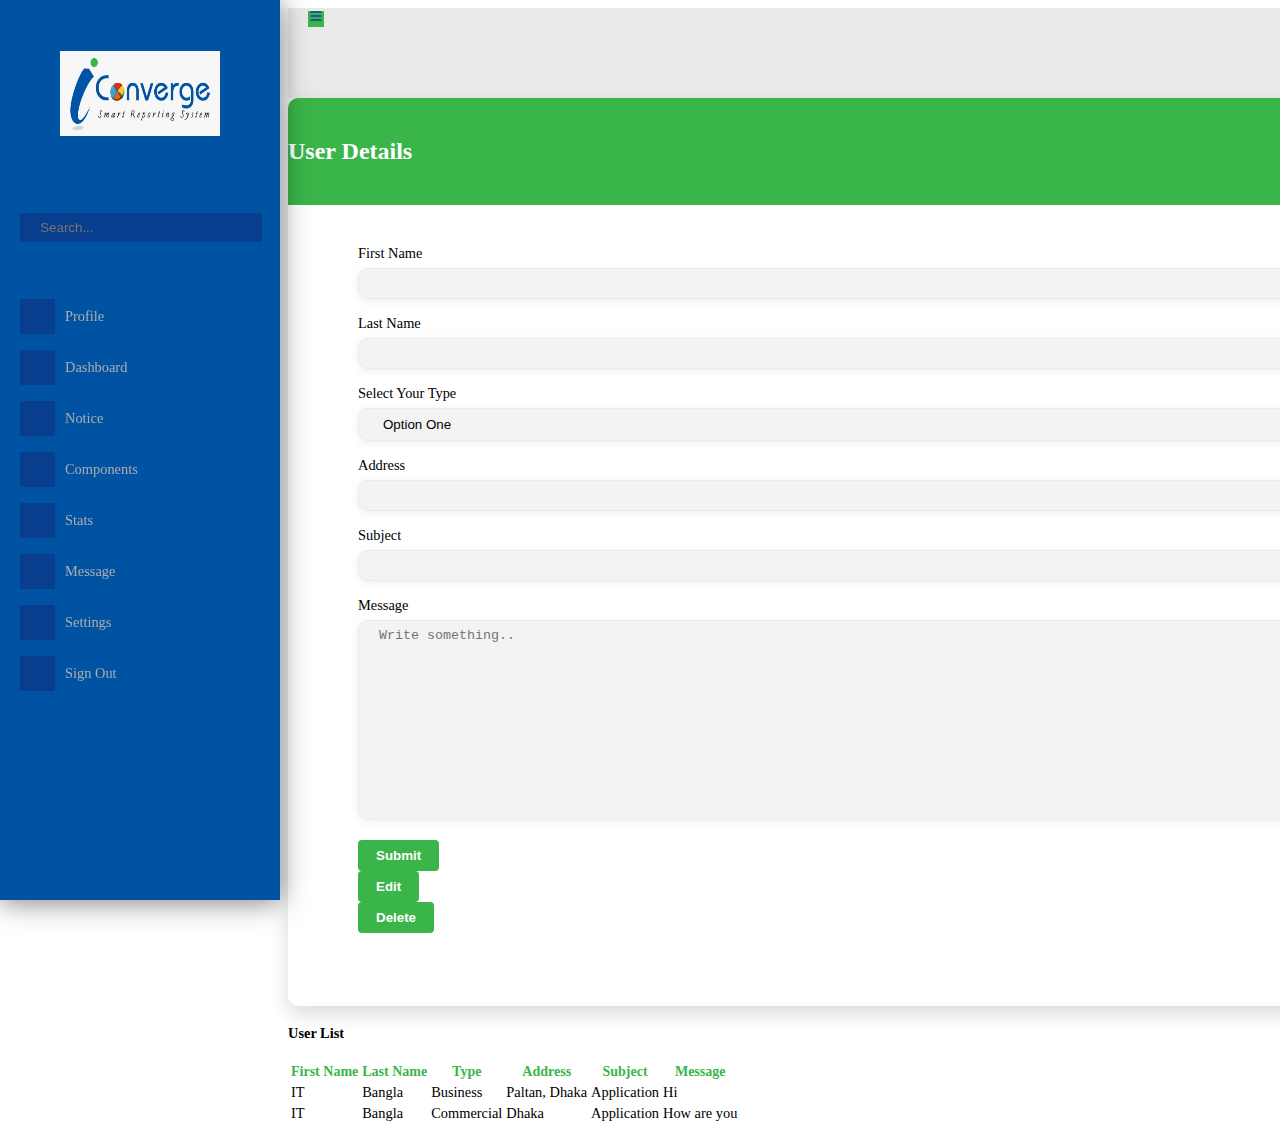
<file: index.html>
<!DOCTYPE html>
<html lang="en">

<head>
    <meta charset="utf-8">
    <meta http-equiv="X-UA-Compatible" content="IE=edge">
    <meta name="viewport" content="width=device-width, initial-scale=1">
    <meta name="description"
        content="Responsive sidebar template with sliding effect and dropdown menu based on bootstrap 3">
    <title>iConverge</title>

    <!-- using online links -->
    <link rel="stylesheet" href="https://stackpath.bootstrapcdn.com/bootstrap/4.2.1/css/bootstrap.min.css"
        integrity="sha384-GJzZqFGwb1QTTN6wy59ffF1BuGJpLSa9DkKMp0DgiMDm4iYMj70gZWKYbI706tWS" crossorigin="anonymous">
    <link rel="stylesheet" href="https://use.fontawesome.com/releases/v5.8.2/css/all.css"
        integrity="sha384-oS3vJWv+0UjzBfQzYUhtDYW+Pj2yciDJxpsK1OYPAYjqT085Qq/1cq5FLXAZQ7Ay" crossorigin="anonymous">
    <link rel="stylesheet" href="//malihu.github.io/custom-scrollbar/jquery.mCustomScrollbar.min.css">
    <!-- CSS only -->
    <link href="https://cdn.jsdelivr.net/npm/bootstrap@5.1.0/dist/css/bootstrap.min.css" rel="stylesheet"
        integrity="sha384-KyZXEAg3QhqLMpG8r+8fhAXLRk2vvoC2f3B09zVXn8CA5QIVfZOJ3BCsw2P0p/We" crossorigin="anonymous">
    <!-- CSS only -->
    <link href="https://cdn.jsdelivr.net/npm/bootstrap@5.1.0/dist/css/bootstrap.min.css" rel="stylesheet"
        integrity="sha384-KyZXEAg3QhqLMpG8r+8fhAXLRk2vvoC2f3B09zVXn8CA5QIVfZOJ3BCsw2P0p/We" crossorigin="anonymous">

    <!-- using local links -->
    <!-- <link rel="stylesheet" href="../node_modules/bootstrap/dist/css/bootstrap.min.css">
    <link rel="stylesheet" href="../node_modules/@fortawesome/fontawesome-free/css/all.min.css">
    <link rel="stylesheet" href="../node_modules/malihu-custom-scrollbar-plugin/jquery.mCustomScrollbar.css"> -->

    <link rel="stylesheet" href="css/main.css">
    <link rel="stylesheet" href="css/sidebar-themes.css">
    <link rel="stylesheet" href="./css/form-style.css">

    <!-- datatable link  -->
    <link href="https://cdn.datatables.net/1.10.25/css/jquery.dataTables.min.css" rel="stylesheet" />

</head>

<body>
    <div class="page-wrapper default-theme  bg1 toggled">
        <nav id="sidebar" class="sidebar-wrapper"
            style="box-shadow: 0px 2px 22px 0 rgb(0 0 0 / 20%), 0px 2px 30px 0 rgb(0 0 0 / 35%);">
            <div class="sidebar-content">
                <!-- sidebar-brand  -->
                <div class="sidebar-item sidebar-brand">
                    <a href="index.html" class="text-center">
                        <img src="./img/logo.jpg" alt="" height="85px" width="160px">
                    </a>
                </div>
                <!-- sidebar-header  -->
                <!-- <div class="sidebar-item sidebar-header d-flex flex-nowrap">
                    <div class="user-pic">
                        <img class="img-responsive img-rounded" src="img/user.jpg" alt="User picture">
                    </div>
                    <div class="user-info">
                        <span class="user-name">Jhon
                            <strong>Smith</strong>
                        </span>
                        <span class="user-role">Administrator</span>
                        <span class="user-status">
                            <i class="fa fa-circle"></i>
                            <span>Online</span>
                        </span>
                    </div>
                </div> -->
                <!-- sidebar-search  -->
                <div class="sidebar-item sidebar-search">
                    <div>
                        <div class="input-group">
                            <input type="text" class="form-control search-menu" placeholder="Search...">
                            <div class="input-group-append">
                                <span class="input-group-text" style="margin-top: 6px; margin-left: 3px;">
                                    <i class="fa fa-search" aria-hidden="true"></i>
                                </span>
                            </div>
                        </div>
                    </div>
                </div>
                <!-- sidebar-menu  -->
                <div class=" sidebar-item sidebar-menu">
                    <ul>
                        <!-- <li class="header-menu">
                            <span>General</span>
                        </li> -->
                        <li>
                            <a href="#">
                                <i class="far fa-user-circle"></i>
                                <span class="menu-text">Profile</span>
                            </a>
                        </li>
                        <li class="sidebar-dropdown">
                            <a href="#">
                                <i class="fa fa-tachometer-alt"></i>
                                <span class="menu-text">Dashboard</span>
                                <!-- <span class="badge badge-pill badge-warning">New</span> -->
                            </a>
                            <div class="sidebar-submenu">
                                <ul>
                                    <li>
                                        <a href="#">Dashboard 1
                                            <!-- <span class="badge badge-pill badge-success">Pro</span> -->
                                        </a>
                                    </li>
                                    <li>
                                        <a href="#">Dashboard 2</a>
                                    </li>
                                    <li>
                                        <a href="#">Dashboard 3</a>
                                    </li>
                                </ul>
                            </div>
                        </li>
                        <li class="sidebar-dropdown">
                            <a href="#">
                                <i class="fas fa-bell"></i>
                                <span class="menu-text">Notice</span>
                                <!-- <span class="badge badge-pill badge-danger">3</span> -->
                            </a>
                            <div class="sidebar-submenu">
                                <ul>
                                    <li>
                                        <a href="#">Notice One</a>
                                    </li>
                                    <li>
                                        <a href="#">Notice Two</a>
                                    </li>
                                    <li>
                                        <a href="#">Notice Three</a>
                                    </li>
                                </ul>
                            </div>
                        </li>
                        <li class="sidebar-dropdown">
                            <a href="#">
                                <i class="far fa-gem"></i>
                                <span class="menu-text">Components</span>
                            </a>
                            <div class="sidebar-submenu">
                                <ul>
                                    <li>
                                        <a href="#">General</a>
                                    </li>
                                    <li>
                                        <a href="#">Panels</a>
                                    </li>
                                    <li>
                                        <a href="#">Tables</a>
                                    </li>
                                    <li>
                                        <a href="#">Icons</a>
                                    </li>
                                    <li>
                                        <a href="#">Forms</a>
                                    </li>
                                </ul>
                            </div>
                        </li>
                        <li class="sidebar-dropdown">
                            <a href="#">
                                <i class="far fa-grin-stars"></i>
                                <span class="menu-text">Stats</span>
                            </a>
                            <div class="sidebar-submenu">
                                <ul>
                                    <li>
                                        <a href="#">Stats One</a>
                                    </li>
                                    <li>
                                        <a href="#">Stats Two</a>
                                    </li>
                                    <li>
                                        <a href="#">Stats Three</a>
                                    </li>
                                    <li>
                                        <a href="#">Stats Four</a>
                                    </li>
                                </ul>
                            </div>
                        </li>
                        <li class="sidebar-dropdown">
                            <a href="#">
                                <i class="far fa-envelope-open"></i>
                                <span class="menu-text">Message</span>
                            </a>
                            <div class="sidebar-submenu">
                                <ul>
                                    <li>
                                        <a href="#">Inbox</a>
                                    </li>
                                    <li>
                                        <a href="#">Sent</a>
                                    </li>
                                </ul>
                            </div>
                        </li>
                        <li>
                            <a href="#">
                                <i class="fas fa-cog"></i>
                                <span class="menu-text">Settings</span>
                            </a>
                        </li>
                        <li>
                            <a href="login.html">
                                <i class="fas fa-sign-out-alt"></i>
                                <span class="menu-text">Sign Out</span>
                            </a>
                        </li>
                        <!-- <li class="header-menu">
                            <span>Extra</span>
                        </li>
                        <li>
                            <a href="#">
                                <i class="fa fa-book"></i>
                                <span class="menu-text">Documentation</span>
                                <span class="badge badge-pill badge-primary">Beta</span>
                            </a>
                        </li>
                        <li>
                            <a href="#">
                                <i class="fa fa-calendar"></i>
                                <span class="menu-text">Calendar</span>
                            </a>
                        </li>
                        <li>
                            <a href="#">
                                <i class="fa fa-folder"></i>
                                <span class="menu-text">Examples</span>
                            </a>
                        </li> -->
                    </ul>
                </div>
                <!-- sidebar-menu  -->
            </div>
            <!-- sidebar-footer  -->

        </nav>
        <!-- page-content  -->
        <main class="page-content">
            <div id="overlay" class="overlay"></div>
            <div class="container-fluid" style="padding: 0px;">
                <div class="title-bar"
                    style="height: 90px; background-color: #eaeaea; box-shadow: 0 0 0.875rem 0 rgb(33 37 41 / 10%) !important;">
                    <a id="toggle-sidebar" class="btn btn-secondary rounded-0" href="#"
                        style="margin: 20px; background: #3ab54a;">
                        <span><svg xmlns="http://www.w3.org/2000/svg" width="16" height="16" fill="currentColor"
                                class="bi bi-list" viewBox="0 0 16 16">
                                <path fill-rule="evenodd"
                                    d="M2.5 12a.5.5 0 0 1 .5-.5h10a.5.5 0 0 1 0 1H3a.5.5 0 0 1-.5-.5zm0-4a.5.5 0 0 1 .5-.5h10a.5.5 0 0 1 0 1H3a.5.5 0 0 1-.5-.5zm0-4a.5.5 0 0 1 .5-.5h10a.5.5 0 0 1 0 1H3a.5.5 0 0 1-.5-.5z" />
                            </svg></span>
                    </a>
                </div>
                <div class="container pt-5 pb-5">
                    <div class="card-container-holder">
                        <div class="row">
                            <div class="col-lg-1 col-md-1 col-sm-0"></div>
                            <div class="col-lg-10 col-md-10 col-sm-12">
                                <div class="card-5">
                                    <div class="card-heading">
                                        <h2 class="text-center">User Details</h2>
                                    </div>
                                    <div class="card-body">
                                        <form action="/action_page.php">
                                            <div class="row">
                                                <div class="col-lg-3 col-md-3 col-sm-12">
                                                    <label for="" style="margin-top: 15px;">First Name</label>
                                                </div>
                                                <div class="col-lg-9 col-md-9 col-sm-12">
                                                    <input type="text" id="fname" name="firstname">
                                                </div>
                                            </div>

                                            <div class="row">
                                                <div class="col-lg-3 col-md-3 col-sm-12">
                                                    <label for="" style="margin-top: 15px;">Last Name</label>
                                                </div>
                                                <div class="col-lg-9 col-md-9 col-sm-12">
                                                    <input type="text" id="lname" name="lastname">
                                                </div>
                                            </div>

                                            
                                            <div class="row">
                                                <div class="col-lg-3 col-md-3 col-sm-12">
                                                    <label for="" style="margin-top: 15px;">Select Your Type</label>
                                                </div>
                                                <div class="col-lg-9 col-md-9 col-sm-12">
                                                    <select id="country" name="country">
                                                        <option value="" selected>Option One</option>
                                                        <option value="">Option Two</option>
                                                        <option value="">Option Three</option>
                                                    </select>
                                                </div>
                                            </div>

                                            
                                            <div class="row">
                                                <div class="col-lg-3 col-md-3 col-sm-12">
                                                    <label for="" style="margin-top: 15px;">Address</label>
                                                </div>
                                                <div class="col-lg-9 col-md-9 col-sm-12">
                                                    <input type="text" id="address" name="address">
                                                </div>
                                            </div>
                                            

                                            <div class="row">
                                                <div class="col-lg-3 col-md-3 col-sm-12">
                                                    <label for="" style="margin-top: 15px;">Subject</label>
                                                </div>
                                                <div class="col-lg-9 col-md-9 col-sm-12">
                                                    <input type="text" id="subject" name="subject">
                                                </div>
                                            </div>
                                            

                                            <div class="row">
                                                <div class="col-lg-3 col-md-3 col-sm-12">
                                                    <label for="subject" style="margin-top: 15px;">Message</label>
                                                </div>
                                                <div class="col-lg-9 col-md-9 col-sm-12">
                                                    <textarea id="subject" name="subject" placeholder="Write something.."
                                                style="height:200px"></textarea>
                                                </div>
                                            </div>
                                            

                                            <div class="row">
                                                <div class="col-lg-4 col-md-4 col-sm-12">
                                                    <input type="submit" value="Submit" class="btn btn-submit">
                                                </div>
                                                <div class="col-lg-4 col-md-4 col-sm-12">
                                                    <input type="submit" value="Edit" class="btn btn-submit">
                                                </div>
                                                <div class="col-lg-4 col-md-4 col-sm-12">
                                                    <input type="submit" value="Delete" class="btn btn-submit">
                                                </div>
                                            </div>
                                        </form>
                                    </div>
                                </div>
                            </div>
                            <div class="col-lg-1 col-md-1 col-sm-0"></div>
                        </div>

                        <div class="row mt-5 pt-3">
                            <div class="col-lg-1 col-md-1 col-sm-0"></div>
                            <div class="col-lg-10 col-md-10 col-sm-12">
                                <div class="card">
                                    <div class="card-header">
                                        <h4 class="card-title"> User List</h4>
                                    </div>
                                    <div class="card-body">
                                        <div class="table-responsive">
                                            <table class="table" id="myTable">
                                                <thead class=" text-secondary" style="font-size:14px">

                                                    <th class="text-center">First Name</th>
                                                    <th class="text-center">Last Name</th>
                                                    <th class="text-center">Type</th>
                                                    <th class="text-center">Address</th>
                                                    <th class="text-center">Subject</th>
                                                    <th class="text-center">Message</th>
                                                </thead>
                                                <tbody class="text-center">

                                                    <tr>
                                                        <td class="text-center">IT</td>
                                                        <td class="text-center">Bangla</td>
                                                        <td class="text-center">Business</td>
                                                        <td class="text-center">Paltan, Dhaka</td>
                                                        <td class="text-center">Application</td>
                                                        <td class="text-center">Hi</td>
                                                    </tr>


                                                    <tr>
                                                        <td class="text-center">IT</td>
                                                        <td class="text-center">Bangla</td>
                                                        <td class="text-center">Commercial</td>
                                                        <td class="text-center">Dhaka</td>
                                                        <td class="text-center">Application</td>
                                                        <td class="text-center">How are you</td>
                                                    </tr>
                                                </tbody>
                                            </table>
                                        </div>
                                    </div>
                                </div>
                            </div>
                            <div class="col-lg-1 col-md-1 col-sm-0"></div>
                        </div>
                    </div>
                </div>
            </div>
        </main>
        <!-- page-content" -->
    </div>
    <!-- page-wrapper -->

    <!-- using online scripts -->
    <script src="https://cdnjs.cloudflare.com/ajax/libs/jquery/3.3.1/jquery.min.js"></script>
    <script src="https://cdnjs.cloudflare.com/ajax/libs/popper.js/1.14.6/umd/popper.min.js"
        integrity="sha384-wHAiFfRlMFy6i5SRaxvfOCifBUQy1xHdJ/yoi7FRNXMRBu5WHdZYu1hA6ZOblgut" crossorigin="anonymous">
        </script>
    <script src="https://stackpath.bootstrapcdn.com/bootstrap/4.2.1/js/bootstrap.min.js"
        integrity="sha384-B0UglyR+jN6CkvvICOB2joaf5I4l3gm9GU6Hc1og6Ls7i6U/mkkaduKaBhlAXv9k" crossorigin="anonymous">
        </script>
    <script src="//malihu.github.io/custom-scrollbar/jquery.mCustomScrollbar.concat.min.js"></script>

    <!-- using local scripts -->
    <!-- <script src="../node_modules/jquery/dist/jquery.min.js"></script>
    <script src="../node_modules/popper.js/dist/umd/popper.min.js"></script>
    <script src="../node_modules/bootstrap/dist/js/bootstrap.min.js"></script>
    <script src="../node_modules/malihu-custom-scrollbar-plugin/jquery.mCustomScrollbar.concat.min.js"></script> -->


    <script src="js/main.js"></script>
    <!-- datatable script  -->
    <script src="https://cdn.datatables.net/1.10.25/js/jquery.dataTables.min.js"></script>


    <script>
        $(document).ready(function () {
            $('#myTable').DataTable();
        });
    </script>
</body>

</html>
</file>
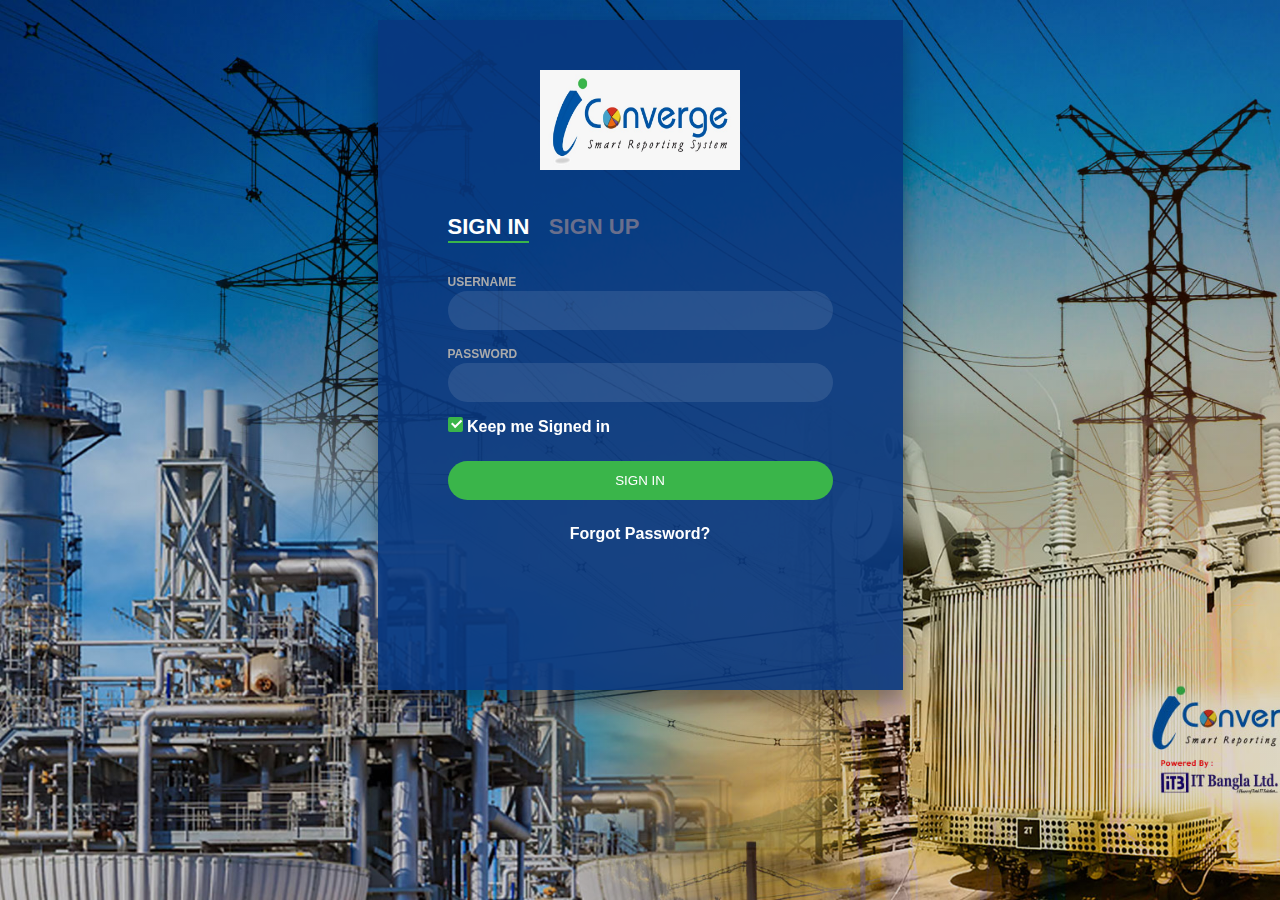
<file: login.html>
<!DOCTYPE html>
<html lang="en">

<head>
    <meta charset="UTF-8">
    <meta http-equiv="X-UA-Compatible" content="IE=edge">
    <meta name="viewport" content="width=device-width, initial-scale=1.0">
    <title>Login</title>
    <style>
        body {
            margin: 20px auto;
            height: 100%;
            color: #6a6f8c;
            background-image:  linear-gradient(90deg, rgba(0,0,0,0.1516203893666842) 0%, rgba(1,1,1,0.13201254622942926) 80%), url(./img/iconverge-main.jpg);
            background-size: cover;
            background-repeat: no-repeat;
            background-position: center center;
            background-attachment: fixed;
            font: 600 16px/18px 'Open Sans', sans-serif;
            overflow: hidden;
        }

        *,
        :after,
        :before {
            box-sizing: border-box
        }

        .clearfix:after,
        .clearfix:before {
            content: '';
            display: table
        }

        .clearfix:after {
            clear: both;
            display: block
        }

        a {
            color: inherit;
            text-decoration: none
        }

        .login-wrap {
            width: 100%;
            margin: auto;
            margin-top: 20px;
            max-width: 525px;
            min-height: 670px;
            position: relative;
            /* background: url('./img/iconverge.jpg') no-repeat center; */
            /* background-repeat: no-repeat; */
            /* background-size: cover; */
            box-shadow: 0 12px 15px 0 rgba(0, 0, 0, .24), 0 17px 50px 0 rgba(0, 0, 0, .19);
        }

        .login-html {
            width: 100%;
            height: 100%;
            position: absolute;
            padding: 50px 70px 50px 70px;
            /* background: #0051a2e8; */
            background-color: #08377ee8;
        }

        .image-holder {
            text-align: center;
            margin-bottom: 44px;
        }

        .login-html .sign-in-htm,
        .login-html .sign-up-htm {
            top: 0;
            left: 0;
            right: 0;
            bottom: 0;
            position: absolute;
            transform: rotateY(180deg);
            backface-visibility: hidden;
            transition: all .4s linear;
        }

        .login-html .sign-in,
        .login-html .sign-up,
        .login-form .group .check {
            display: none;
        }

        .login-html .tab,
        .login-form .group .label,
        .login-form .group .button {
            text-transform: uppercase;
        }

        .login-html .tab {
            font-size: 22px;
            margin-right: 15px;
            padding-bottom: 5px;
            margin: 0 15px 10px 0;
            display: inline-block;
            border-bottom: 2px solid transparent;
        }

        .login-html .sign-in:checked+.tab,
        .login-html .sign-up:checked+.tab {
            color: #fff;
            border-color: #3ab54a;
        }

        .login-form {
            min-height: 345px;
            position: relative;
            perspective: 1000px;
            transform-style: preserve-3d;
        }

        .login-form .group {
            margin-bottom: 15px;
        }

        .login-form .group .label,
        .login-form .group .input,
        .login-form .group .button {
            width: 100%;
            color: #fff;
            display: block;
            outline: none;
        }

        .login-form .group .input,
        .login-form .group .button {
            border: none;
            padding: 12px 18px;
            border-radius: 25px;
            background: rgba(255, 255, 255, .1);
            outline: none;
        }

        .login-form .group input[data-type="password"] {
            text-security: circle;
            -webkit-text-security: circle;
        }

        .login-form .group .label {
            color: #aaa;
            font-size: 12px;
        }

        .login-form .group .button {
            background: #3ab54a;
            margin: 25px auto;
        }

        .login-form .group label .icon {
            width: 15px;
            height: 15px;
            border-radius: 2px;
            position: relative;
            display: inline-block;
            background: rgba(255, 255, 255, .1);
        }

        .login-form .group label .icon:before,
        .login-form .group label .icon:after {
            content: '';
            width: 10px;
            height: 2px;
            background: #fff;
            position: absolute;
            transition: all .2s ease-in-out 0s;
        }

        .login-form .group label .icon:before {
            left: 3px;
            width: 5px;
            bottom: 6px;
            transform: scale(0) rotate(0);
        }

        .login-form .group label .icon:after {
            top: 6px;
            right: 0;
            transform: scale(0) rotate(0);
        }

        .login-form .group .check:checked+label {
            color: #fff;
        }

        .login-form .group .check:checked+label .icon {
            background: #3ab54a;
        }

        .login-form .group .check:checked+label .icon:before {
            transform: scale(1) rotate(45deg);
        }

        .login-form .group .check:checked+label .icon:after {
            transform: scale(1) rotate(-45deg);
        }

        .login-html .sign-in:checked+.tab+.sign-up+.tab+.login-form .sign-in-htm {
            transform: rotate(0);
        }

        .login-html .sign-up:checked+.tab+.login-form .sign-up-htm {
            transform: rotate(0);
        }

        .hr {
            height: 2px;
            margin: 40px 0 35px 0;
            background: rgba(255, 255, 255, .2);
        }

        .foot-lnk {
            text-align: center;
        }
    </style>
</head>

<body>
    <div class="login-wrap">
        <div class="login-html">
            <div class="image-holder">
                <img src="./img/logo.jpg" alt="logo" width="200" height="100">
            </div>
            <input id="tab-1" type="radio" name="tab" class="sign-in" checked><label for="tab-1" class="tab">Sign
                In</label>
            <input id="tab-2" type="radio" name="tab" class="sign-up"><label for="tab-2" class="tab">Sign Up</label>
            <div class="login-form">
                <form action="#">
                    <div class="sign-in-htm" style="margin-top: 20px;">
                        <div class="group">
                            <label for="user" class="label">Username</label>
                            <input id="user" type="text" class="input">
                        </div>
                        <div class="group">
                            <label for="pass" class="label">Password</label>
                            <input id="pass" type="password" class="input" data-type="password">
                        </div>
                        <div class="group">
                            <input id="check" type="checkbox" class="check" checked>
                            <label for="check"><span class="icon"></span> Keep me Signed in</label>
                        </div>
                        <div class="group">
                            <input type="submit" class="button" value="Sign In">
                        </div>
                        <!-- <div class="hr"></div> -->
                        <div class="foot-lnk">
                            <a href="#forgot" style="color: #fff;">Forgot Password?</a>
                        </div>
                    </div>
                </form>
                <form action="#">
                    <div class="sign-up-htm" style="margin-top: 20px;">
                        <div class="group">
                            <label for="user" class="label">Username</label>
                            <input id="user" type="text" class="input">
                        </div>
                        <div class="group">
                            <label for="pass" class="label">Password</label>
                            <input id="pass" type="password" class="input" data-type="password">
                        </div>
                        <div class="group">
                            <label for="pass" class="label">Repeat Password</label>
                            <input id="pass" type="password" class="input" data-type="password">
                        </div>
                        <div class="group">
                            <label for="pass" class="label">Email Address</label>
                            <input id="pass" type="text" class="input">
                        </div>
                        <div class="group">
                            <input type="submit" class="button" value="Sign Up">
                        </div>
                        <!-- <div class="hr"></div> -->
                        <div class="foot-lnk">
                            <label for="tab-1" style="color: #fff;">Already Member?</a>
                        </div>
                    </div>
                </form>
            </div>
        </div>
    </div>
</body>

</html>
</file>
<file: css/main.css>
@-webkit-keyframes swing {
  0%,
  30%,
  50%,
  70%,
  100% {
    -webkit-transform: rotate(0deg);
    transform: rotate(0deg);
  }
  10% {
    -webkit-transform: rotate(10deg);
    transform: rotate(10deg);
  }
  40% {
    -webkit-transform: rotate(-10deg);
    transform: rotate(-10deg);
  }
  60% {
    -webkit-transform: rotate(5deg);
    transform: rotate(5deg);
  }
  80% {
    -webkit-transform: rotate(-5deg);
    transform: rotate(-5deg);
  }
}

@keyframes swing {
  0%,
  30%,
  50%,
  70%,
  100% {
    -webkit-transform: rotate(0deg);
    transform: rotate(0deg);
  }
  10% {
    -webkit-transform: rotate(10deg);
    transform: rotate(10deg);
  }
  40% {
    -webkit-transform: rotate(-10deg);
    transform: rotate(-10deg);
  }
  60% {
    -webkit-transform: rotate(5deg);
    transform: rotate(5deg);
  }
  80% {
    -webkit-transform: rotate(-5deg);
    transform: rotate(-5deg);
  }
}

@-webkit-keyframes sonar {
  0% {
    -webkit-transform: scale(0.9);
    transform: scale(0.9);
    opacity: 1;
  }
  100% {
    -webkit-transform: scale(2);
    transform: scale(2);
    opacity: 0;
  }
}

@keyframes sonar {
  0% {
    -webkit-transform: scale(0.9);
    transform: scale(0.9);
    opacity: 1;
  }
  100% {
    -webkit-transform: scale(2);
    transform: scale(2);
    opacity: 0;
  }
}

.sidebar-wrapper {
  width: 280px;
  height: 100%;
  max-height: 100%;
  position: fixed;
  top: 0;
  left: -280px;
  background-color: #0052a2;
  z-index: 999;
  -webkit-transition: left 0.3s ease, width 0.3s ease;
  transition: left 0.3s ease, width 0.3s ease;
}
.sidebar-wrapper ul {
  list-style-type: none;
  padding: 0;
  margin: 0;
}
.sidebar-wrapper a {
  text-decoration: none;
  -webkit-transition: color 0.3s ease;
  transition: color 0.3s ease;
}
.sidebar-wrapper .sidebar-item {
  -webkit-transition: all 0.3s linear;
  transition: all 0.3s linear;
}
.sidebar-wrapper .sidebar-content {
  max-height: calc(100% -35px);
  height: calc(100% - 35px);
  overflow-y: scroll;
  position: relative;
}
.sidebar-wrapper .sidebar-content.desktop {
  overflow-y: hidden;
}
.sidebar-wrapper .badge {
  border-radius: 0;
}

.sidebar-bg .sidebar-wrapper {
  background-size: cover;
  background-position: center;
  background-repeat: no-repeat;
}
.sidebar-bg .sidebar-wrapper:before {
  content: "";
  position: absolute;
  top: 0;
  right: 0;
  bottom: 0;
  left: 0;
}

.sidebar-wrapper .sidebar-brand {
  padding: 3rem 1.2rem;
  text-align: center;
  margin: 20px auto;
  display: -webkit-box;
  display: -ms-flexbox;
  display: flex;
  -webkit-box-align: center;
  -ms-flex-align: center;
  align-items: center;
  height: 55px;
}

.btn-check:focus + .btn-secondary,
.btn-secondary:focus {
  background-color: #3ab54a;
  border: none;
}

.btn-secondary {
  border: none;
}

.text-secondary {
  color: #3ab54a !important;
}
.sidebar-wrapper .sidebar-brand > a {
  text-transform: uppercase;
  font-weight: bold;
  -webkit-box-flex: 1;
  -ms-flex-positive: 1;
  flex-grow: 1;
  overflow: hidden;
  white-space: nowrap;
  text-overflow: ellipsis;
}

.sidebar-wrapper .sidebar-header {
  padding: 20px;
  overflow: hidden;
}
.sidebar-wrapper .sidebar-header .user-pic {
  width: 60px;
  padding: 2px;
  margin-right: 15px;
  overflow: hidden;
}
.sidebar-wrapper .sidebar-header .user-pic img {
  -o-object-fit: cover;
  object-fit: cover;
  height: 100%;
  width: 100%;
}
.sidebar-wrapper .sidebar-header .user-info {
  overflow: hidden;
}
.sidebar-wrapper .sidebar-header .user-info > span {
  display: block;
  white-space: nowrap;
  text-overflow: ellipsis;
}
.sidebar-wrapper .sidebar-header .user-info .user-role {
  font-size: 12px;
}
.sidebar-wrapper .sidebar-header .user-info .user-status {
  font-size: 11px;
  margin-top: 4px;
}
.sidebar-wrapper .sidebar-header .user-info .user-status i {
  font-size: 8px;
  margin-right: 4px;
  color: #5cb85c;
}

.sidebar-wrapper .sidebar-search > div {
  padding: 1rem 1.2rem;
}

.sidebar-wrapper .sidebar-search input {
  border-radius: 0;
}

.sidebar-wrapper .sidebar-search .input-group {
  -ms-flex-wrap: nowrap;
  flex-wrap: nowrap;
}

.sidebar-wrapper .sidebar-search .input-group-append .input-group-text {
  border-radius: 0;
  border-left: 0;
}

.sidebar-wrapper .sidebar-menu {
  padding-bottom: 10px;
}
.sidebar-wrapper .sidebar-menu .header-menu span {
  font-weight: bold;
  font-size: 14px;
  padding: 15px 20px 5px 20px;
  display: inline-block;
}
.sidebar-wrapper .sidebar-menu ul li a {
  display: -webkit-box;
  display: -ms-flexbox;
  display: flex;
  -ms-flex-wrap: nowrap;
  flex-wrap: nowrap;
  -webkit-box-align: center;
  -ms-flex-align: center;
  align-items: center;
  text-decoration: none;
  position: relative;
  padding: 8px 30px 8px 20px;
  width: 100%;
}
.sidebar-wrapper .sidebar-menu ul li a:hover > i::before {
  display: inline-block;
  -webkit-animation: swing ease-in-out 0.5s 1 alternate;
  animation: swing ease-in-out 0.5s 1 alternate;
}
.sidebar-wrapper .sidebar-menu ul li a i {
  margin-right: 10px;
  font-size: 12px;
  width: 35px;
  height: 35px;
  line-height: 35px;
  text-align: center;
  -ms-flex-negative: 0;
  flex-shrink: 0;
}
.sidebar-wrapper .sidebar-menu ul li a .menu-text {
  -webkit-box-flex: 1;
  -ms-flex-positive: 1;
  flex-grow: 1;
  white-space: nowrap;
  text-overflow: ellipsis;
  -ms-flex-negative: 1;
  flex-shrink: 1;
  overflow: hidden;
}
.sidebar-wrapper .sidebar-menu .sidebar-dropdown > a:after {
  font-family: "Font Awesome 5 Free";
  font-weight: 900;
  content: "\f105";
  display: inline-block;
  font-style: normal;
  font-variant: normal;
  text-rendering: auto;
  -webkit-font-smoothing: antialiased;
  -moz-osx-font-smoothing: grayscale;
  text-align: center;
  background: 0 0;
  position: absolute;
  right: 15px;
  top: 14px;
  -webkit-transition: -webkit-transform 0.3s ease;
  transition: -webkit-transform 0.3s ease;
  transition: transform 0.3s ease;
  transition: transform 0.3s ease, -webkit-transform 0.3s ease;
}
.sidebar-wrapper .sidebar-menu .sidebar-dropdown .sidebar-submenu {
  display: none;
}
.sidebar-wrapper .sidebar-menu .sidebar-dropdown .sidebar-submenu ul {
  padding: 5px 0;
}
.sidebar-wrapper .sidebar-menu .sidebar-dropdown .sidebar-submenu li {
  padding-left: 25px;
  font-size: 13px;
}
.sidebar-wrapper .sidebar-menu .sidebar-dropdown .sidebar-submenu li a {
  overflow: hidden;
  white-space: nowrap;
  text-overflow: ellipsis;
}
.sidebar-wrapper .sidebar-menu .sidebar-dropdown .sidebar-submenu li a:before {
  content: "\f111";
  font-family: "Font Awesome 5 Free";
  font-weight: 400;
  font-style: normal;
  display: inline-block;
  text-align: center;
  text-decoration: none;
  -webkit-font-smoothing: antialiased;
  -moz-osx-font-smoothing: grayscale;
  margin-right: 10px;
  font-size: 8px;
}
.sidebar-wrapper .sidebar-menu .sidebar-dropdown .sidebar-submenu li a .badge,
.sidebar-wrapper .sidebar-menu .sidebar-dropdown .sidebar-submenu li a .label {
  margin-left: auto;
}
.sidebar-wrapper .sidebar-menu .sidebar-dropdown.active > a:after {
  -webkit-transform: rotate(90deg);
  transform: rotate(90deg);
  right: 15px;
}

.sidebar-wrapper .sidebar-footer {
  position: absolute;
  width: 100%;
  bottom: 0;
  display: -webkit-box;
  display: -ms-flexbox;
  display: flex;
}
.sidebar-wrapper .sidebar-footer > div {
  -webkit-box-flex: 1;
  -ms-flex-positive: 1;
  flex-grow: 1;
  text-align: center;
  height: 35px;
  line-height: 35px;
  position: static;
  display: -webkit-box;
  display: -ms-flexbox;
  display: flex;
}
.sidebar-wrapper .sidebar-footer > div > a {
  -webkit-box-flex: 1;
  -ms-flex-positive: 1;
  flex-grow: 1;
}
.sidebar-wrapper .sidebar-footer > div a .notification {
  position: absolute;
  top: 0;
}
.sidebar-wrapper .sidebar-footer > div.pinned-footer {
  display: none;
}
.sidebar-wrapper .sidebar-footer .dropdown-menu {
  bottom: 36px;
  left: 0 !important;
  top: initial !important;
  right: 0;
  -webkit-transform: none !important;
  transform: none !important;
  border-radius: 0;
  font-size: 0.9rem;
}
.sidebar-wrapper .sidebar-footer .messages .dropdown-item {
  padding: 0.25rem 1rem;
}
.sidebar-wrapper .sidebar-footer .messages .messages-header {
  padding: 0 1rem;
}
.sidebar-wrapper .sidebar-footer .messages .message-content {
  display: -webkit-box;
  display: -ms-flexbox;
  display: flex;
}
.sidebar-wrapper .sidebar-footer .messages .message-content .pic {
  width: 40px;
  height: 40px;
  overflow: hidden;
}
.sidebar-wrapper .sidebar-footer .messages .message-content .pic img {
  -o-object-fit: cover;
  object-fit: cover;
  height: 100%;
}
.sidebar-wrapper .sidebar-footer .messages .message-content .content {
  line-height: 1.6;
  padding-left: 5px;
  width: calc(100% - 40px);
}
.sidebar-wrapper
  .sidebar-footer
  .messages
  .message-content
  .content
  .message-title {
  font-size: 13px;
}
.sidebar-wrapper
  .sidebar-footer
  .messages
  .message-content
  .content
  .message-detail {
  font-size: 12px;
  white-space: nowrap;
  overflow: hidden;
  text-overflow: ellipsis;
}
.sidebar-wrapper .sidebar-footer .notifications .dropdown-item {
  padding: 0.25rem 1rem;
}
.sidebar-wrapper .sidebar-footer .notifications .notifications-header {
  padding: 0 1rem;
}
.sidebar-wrapper .sidebar-footer .notifications .notification-content {
  display: -webkit-box;
  display: -ms-flexbox;
  display: flex;
}
.sidebar-wrapper .sidebar-footer .notifications .notification-content .icon {
  width: 40px;
  height: 40px;
}
.sidebar-wrapper .sidebar-footer .notifications .notification-content .icon i {
  width: 35px;
  height: 35px;
  text-align: center;
  line-height: 35px;
}
.sidebar-wrapper .sidebar-footer .notifications .notification-content .content {
  line-height: 1.6;
  padding-left: 5px;
  width: calc(100% - 40px);
}
.sidebar-wrapper
  .sidebar-footer
  .notifications
  .notification-content
  .content
  .notification-time {
  font-size: 0.7rem;
  color: #828282;
}
.sidebar-wrapper
  .sidebar-footer
  .notifications
  .notification-content
  .content
  .notification-detail {
  font-size: 12px;
  white-space: nowrap;
  overflow: hidden;
  text-overflow: ellipsis;
}
.sidebar-wrapper .sidebar-footer .badge-sonar {
  display: inline-block;
  background: #d86703;
  border-radius: 50%;
  height: 8px;
  width: 8px;
  position: absolute;
  top: 0;
}
.sidebar-wrapper .sidebar-footer .badge-sonar:after {
  content: "";
  position: absolute;
  top: 0;
  left: 0;
  border: 2px solid #d86703;
  opacity: 0;
  border-radius: 50%;
  width: 100%;
  height: 100%;
  -webkit-animation: sonar 1.5s infinite;
  animation: sonar 1.5s infinite;
}

body {
  font-size: 0.9rem;
}

/*----------------page-wrapper----------------*/
.page-wrapper {
  height: 100vh;
}
.page-wrapper .theme {
  width: 40px;
  height: 40px;
  display: inline-block;
  margin: 2px;
  background-size: cover;
}
.page-wrapper .theme.selected {
  border: 2px solid #00c7ff;
}
.page-wrapper .theme.default-theme {
  background: #0052a2 !important;
}
.page-wrapper .theme.chiller-theme {
  background: #374140;
}
.page-wrapper .theme.legacy-theme {
  background: #2e333c;
}
.page-wrapper .theme.ice-theme {
  background: #3a4d56;
}
.page-wrapper .theme.cool-theme {
  background: #46454c;
}
.page-wrapper .theme.light-theme {
  background: #ececec;
}
.page-wrapper .page-content {
  display: inline-block;
  width: 100%;
  -webkit-transition: padding-left 0.3s ease;
  transition: padding-left 0.3s ease;
  overflow-x: hidden;
}
.page-wrapper .page-content .overlay {
  position: fixed;
  top: 0;
  right: 0;
  bottom: 0;
  left: 0;
  z-index: 998;
  background: #000;
  opacity: 0.5;
  display: none;
}
.page-wrapper.toggled .sidebar-wrapper {
  left: 0px;
}
@media screen and (min-width: 768px) {
  .page-wrapper.toggled .page-content {
    padding-left: 280px;
  }
}
@media screen and (max-width: 768px) {
  .page-wrapper.toggled .page-content .overlay {
    display: block;
  }
}
@media screen and (min-width: 768px) {
  .page-wrapper.toggled.pinned .page-content {
    padding-left: 80px;
  }
}
.page-wrapper.pinned:not(.sidebar-hovered) .sidebar-wrapper {
  width: 80px;
}
.page-wrapper.pinned:not(.sidebar-hovered) .sidebar-wrapper .sidebar-header {
  padding: 10px;
}
.page-wrapper.pinned:not(.sidebar-hovered)
  .sidebar-wrapper
  .sidebar-header
  .user-pic {
  margin: 0 auto;
  width: 50px;
  float: none;
}
.page-wrapper.pinned:not(.sidebar-hovered)
  .sidebar-wrapper
  .sidebar-header
  .user-pic
  img {
  margin: auto;
}
.page-wrapper.pinned:not(.sidebar-hovered)
  .sidebar-wrapper
  .sidebar-search
  input,
.page-wrapper.pinned:not(.sidebar-hovered)
  .sidebar-wrapper
  .sidebar-header
  .user-info,
.page-wrapper.pinned:not(.sidebar-hovered)
  .sidebar-wrapper
  .sidebar-menu
  .header-menu,
.page-wrapper.pinned:not(.sidebar-hovered)
  .sidebar-wrapper
  .sidebar-menu
  .sidebar-submenu,
.page-wrapper.pinned:not(.sidebar-hovered)
  .sidebar-wrapper
  .sidebar-menu
  ul
  > li
  > a
  > span,
.page-wrapper.pinned:not(.sidebar-hovered)
  .sidebar-wrapper
  .sidebar-menu
  ul
  > li
  > a::after,
.page-wrapper.pinned:not(.sidebar-hovered)
  .sidebar-wrapper
  .sidebar-footer
  > div:not(.pinned-footer) {
  display: none !important;
}
.page-wrapper.pinned:not(.sidebar-hovered)
  .sidebar-wrapper
  .sidebar-search
  .input-group-text {
  height: 35px;
}
.page-wrapper.pinned:not(.sidebar-hovered)
  .sidebar-wrapper
  .sidebar-footer
  > div.pinned-footer {
  display: block;
}
.page-wrapper .mCSB_scrollTools {
  width: 6px;
}
.page-wrapper .mCSB_inside > .mCSB_container {
  margin-right: 0px;
}

/*----------sidebar background images --------------*/
.sidebar-bg.bg1 .sidebar-wrapper {
  background-image: url(../img/bg1.jpg);
}

.sidebar-bg.bg2 .sidebar-wrapper {
  background-image: url(../img/bg2.jpg);
}

.sidebar-bg.bg3 .sidebar-wrapper {
  background-image: url(../img/bg3.jpg);
}

.sidebar-bg.bg4 .sidebar-wrapper {
  background-image: url(../img/bg4.jpg);
}

[data-bg="bg1"] {
  background-image: url(../img/bg1.jpg);
}

[data-bg="bg2"] {
  background-image: url(../img/bg2.jpg);
}

[data-bg="bg3"] {
  background-image: url(../img/bg3.jpg);
}

[data-bg="bg4"] {
  background-image: url(../img/bg4.jpg);
}

/*---- border-radius ------*/
.border-radius-on .sidebar-header .user-pic {
  border-radius: 12px;
}

.border-radius-on .badge {
  border-radius: 8px;
}

.border-radius-on .sidebar-menu ul li i {
  border-radius: 4px;
}

.border-radius-on .sidebar-footer .dropdown-menu {
  border-top-left-radius: 4px;
  border-top-right-radius: 4px;
}
.border-radius-on .sidebar-footer .dropdown-menu .notification-content i,
.border-radius-on .sidebar-footer .dropdown-menu .message-content .pic {
  border-radius: 4px;
}

.border-radius-on .sidebar-search input {
  border-top-left-radius: 4px;
  border-bottom-left-radius: 4px;
}

.border-radius-on .sidebar-search .input-group-append .input-group-text {
  border-top-right-radius: 4px;
  border-bottom-right-radius: 4px;
}

/****************************    Scrollbar style starts  ************************/

/* width */
::-webkit-scrollbar {
  width: 5px;
}

/* Track */
::-webkit-scrollbar-track {
  box-shadow: inset 0 0 5px grey;
  border-radius: 10px;
}

/* Handle */
::-webkit-scrollbar-thumb {
  background: #0052a2;
  border-radius: 10px;
}

/* Handle on hover */
::-webkit-scrollbar-thumb:hover {
  background: #eaeaea;
}

/***********************      Scrollbar style ends       ************************/
</file>
<file: css/sidebar-themes.css>
.default-theme .sidebar-wrapper {
  background-color: #0052a2;
}

.default-theme .sidebar-wrapper .sidebar-item:first-child {
  border-top: none;
}
.default-theme .sidebar-wrapper a:not(.dropdown-item),
.default-theme .sidebar-wrapper .sidebar-header,
.default-theme .sidebar-wrapper .sidebar-search input,
.default-theme .sidebar-wrapper .sidebar-search i {
  color: #adadad;
}
.default-theme .sidebar-wrapper a:not(.dropdown-item):hover,
.default-theme .sidebar-wrapper .sidebar-menu li.active > a {
  color: #d8d8d8;
}
.default-theme .sidebar-wrapper .sidebar-search input.search-menu,
.default-theme .sidebar-wrapper .sidebar-search .input-group-text {
  background-color: #083e8d;
  border: none;
  -webkit-box-shadow: none;
  box-shadow: none;
  margin-left: 1px;
}
.default-theme .sidebar-wrapper .sidebar-menu a:hover i,
.default-theme .sidebar-wrapper .sidebar-menu a:hover:before,
.default-theme .sidebar-wrapper .sidebar-menu li.active a i {
  color: #3ab54a;
}
.default-theme .sidebar-wrapper .sidebar-menu ul li a i {
  background-color: #083e8d;
}
.default-theme .sidebar-wrapper .sidebar-menu .sidebar-dropdown div {
  background-color: #083e8d;
}
.default-theme .sidebar-wrapper .sidebar-menu .header-menu span {
  color: #868686;
}
.default-theme .sidebar-wrapper .sidebar-footer {
  background-color: #083e8d;
  -webkit-box-shadow: 0px -1px 5px #1d1d1d;
  box-shadow: 0px -1px 5px #1d1d1d;
  border-top: 1px solid #083e8d;
}
.default-theme .sidebar-wrapper .sidebar-footer > div:first-child {
  border-left: none;
}
.default-theme .sidebar-wrapper .sidebar-footer > div:last-child {
  border-right: none;
}

.default-theme.toggled #close-sidebar {
  color: #adadad;
}

.default-theme.toggled #close-sidebar:hover {
  color: #d8d8d8;
}

.default-theme .mCSB_scrollTools .mCSB_dragger .mCSB_dragger_bar,
.default-theme
  .mCSB_scrollTools
  .mCSB_dragger.mCSB_dragger_onDrag
  .mCSB_dragger_bar,
.default-theme .mCSB_scrollTools .mCSB_dragger:hover .mCSB_dragger_bar {
  background-color: #525965;
  border-radius: 0;
}

.default-theme .mCSB_scrollTools .mCSB_draggerRail {
  background-color: transparent;
}

.default-theme.sidebar-bg .sidebar-wrapper:before {
  background-color: rgba(42, 42, 42, 0.9);
}

.default-theme.sidebar-bg .sidebar-wrapper a:not(.dropdown-item),
.default-theme.sidebar-bg .sidebar-wrapper .sidebar-header,
.default-theme.sidebar-bg .sidebar-wrapper .sidebar-search input,
.default-theme.sidebar-bg .sidebar-wrapper .sidebar-search i {
  color: #c7c7c7;
}

.default-theme.sidebar-bg .sidebar-wrapper a:not(.dropdown-item):hover,
.default-theme.sidebar-bg .sidebar-wrapper .sidebar-menu li.active > a {
  color: #f2f2f2;
}

.default-theme.sidebar-bg .sidebar-wrapper .sidebar-item {
  border-color: #454545;
}

.default-theme.sidebar-bg .sidebar-wrapper .sidebar-search input.search-menu,
.default-theme.sidebar-bg .sidebar-wrapper .sidebar-search .input-group-text {
  background-color: rgba(81, 81, 81, 0.5);
}

.default-theme.sidebar-bg .sidebar-wrapper .sidebar-menu .sidebar-dropdown div {
  background-color: rgba(81, 81, 81, 0.5);
}

.default-theme.sidebar-bg .sidebar-wrapper .sidebar-menu ul li a i {
  background-color: rgba(81, 81, 81, 0.5);
}

.default-theme.sidebar-bg .sidebar-wrapper .sidebar-footer {
  background-color: rgba(56, 56, 56, 0.5);
  -webkit-box-shadow: 0px -1px 5px rgba(29, 29, 29, 0.8);
  box-shadow: 0px -1px 5px rgba(29, 29, 29, 0.8);
  border-top: 1px solid #383838;
}

.chiller-theme .sidebar-wrapper {
  background-color: #2a2c2b;
}
.chiller-theme .sidebar-wrapper .sidebar-item {
  border-top: 1px solid #374140;
}
.chiller-theme .sidebar-wrapper .sidebar-item:first-child {
  border-top: none;
}
.chiller-theme .sidebar-wrapper a:not(.dropdown-item),
.chiller-theme .sidebar-wrapper .sidebar-header,
.chiller-theme .sidebar-wrapper .sidebar-search input,
.chiller-theme .sidebar-wrapper .sidebar-search i {
  color: #d9cb9e;
}
.chiller-theme .sidebar-wrapper a:not(.dropdown-item):hover,
.chiller-theme .sidebar-wrapper .sidebar-menu li.active > a {
  color: #ffe79a;
}
.chiller-theme .sidebar-wrapper .sidebar-search input.search-menu,
.chiller-theme .sidebar-wrapper .sidebar-search .input-group-text {
  background-color: #374140;
  border: none;
  -webkit-box-shadow: none;
  box-shadow: none;
  margin-left: 1px;
}
.chiller-theme .sidebar-wrapper .sidebar-menu a:hover i,
.chiller-theme .sidebar-wrapper .sidebar-menu a:hover:before,
.chiller-theme .sidebar-wrapper .sidebar-menu li.active a i {
  color: #ffbe00;
}
.chiller-theme .sidebar-wrapper .sidebar-menu ul li a i {
  background-color: #374140;
}
.chiller-theme .sidebar-wrapper .sidebar-menu .sidebar-dropdown div {
  background-color: #374140;
}
.chiller-theme .sidebar-wrapper .sidebar-menu .header-menu span {
  color: #a29464;
}
.chiller-theme .sidebar-wrapper .sidebar-footer {
  background-color: #374140;
  -webkit-box-shadow: 0px -1px 5px #2a2c2b;
  box-shadow: 0px -1px 5px #2a2c2b;
  border-top: 1px solid #374140;
}
.chiller-theme .sidebar-wrapper .sidebar-footer > div:first-child {
  border-left: none;
}
.chiller-theme .sidebar-wrapper .sidebar-footer > div:last-child {
  border-right: none;
}

.chiller-theme.toggled #close-sidebar {
  color: #d9cb9e;
}

.chiller-theme.toggled #close-sidebar:hover {
  color: #ffe79a;
}

.chiller-theme .mCSB_scrollTools .mCSB_dragger .mCSB_dragger_bar,
.chiller-theme
  .mCSB_scrollTools
  .mCSB_dragger.mCSB_dragger_onDrag
  .mCSB_dragger_bar,
.chiller-theme .mCSB_scrollTools .mCSB_dragger:hover .mCSB_dragger_bar {
  background-color: #525965;
  border-radius: 0;
}

.chiller-theme .mCSB_scrollTools .mCSB_draggerRail {
  background-color: transparent;
}

.chiller-theme.sidebar-bg .sidebar-wrapper:before {
  background-color: rgba(54, 57, 56, 0.9);
}

.chiller-theme.sidebar-bg .sidebar-wrapper a:not(.dropdown-item),
.chiller-theme.sidebar-bg .sidebar-wrapper .sidebar-header,
.chiller-theme.sidebar-bg .sidebar-wrapper .sidebar-search input,
.chiller-theme.sidebar-bg .sidebar-wrapper .sidebar-search i {
  color: #e7dfc3;
}

.chiller-theme.sidebar-bg .sidebar-wrapper a:not(.dropdown-item):hover,
.chiller-theme.sidebar-bg .sidebar-wrapper .sidebar-menu li.active > a {
  color: #fff3cd;
}

.chiller-theme.sidebar-bg .sidebar-wrapper .sidebar-item {
  border-color: #4e5d5b;
}

.chiller-theme.sidebar-bg .sidebar-wrapper .sidebar-search input.search-menu,
.chiller-theme.sidebar-bg .sidebar-wrapper .sidebar-search .input-group-text {
  background-color: rgba(90, 106, 105, 0.5);
}

.chiller-theme.sidebar-bg .sidebar-wrapper .sidebar-menu .sidebar-dropdown div {
  background-color: rgba(90, 106, 105, 0.5);
}

.chiller-theme.sidebar-bg .sidebar-wrapper .sidebar-menu ul li a i {
  background-color: rgba(90, 106, 105, 0.5);
}

.chiller-theme.sidebar-bg .sidebar-wrapper .sidebar-footer {
  background-color: rgba(67, 79, 78, 0.5);
  -webkit-box-shadow: 0px -1px 5px rgba(42, 44, 43, 0.8);
  box-shadow: 0px -1px 5px rgba(42, 44, 43, 0.8);
  border-top: 1px solid #434f4e;
}

.legacy-theme .sidebar-wrapper {
  background-color: #1e2229;
}
.legacy-theme .sidebar-wrapper .sidebar-item {
  border-top: 1px solid #2e333c;
}
.legacy-theme .sidebar-wrapper .sidebar-item:first-child {
  border-top: none;
}
.legacy-theme .sidebar-wrapper a:not(.dropdown-item),
.legacy-theme .sidebar-wrapper .sidebar-header,
.legacy-theme .sidebar-wrapper .sidebar-search input,
.legacy-theme .sidebar-wrapper .sidebar-search i {
  color: #818896;
}
.legacy-theme .sidebar-wrapper a:not(.dropdown-item):hover,
.legacy-theme .sidebar-wrapper .sidebar-menu li.active > a {
  color: #b8bfce;
}
.legacy-theme .sidebar-wrapper .sidebar-search input.search-menu,
.legacy-theme .sidebar-wrapper .sidebar-search .input-group-text {
  background-color: #2e333c;
  border: none;
  -webkit-box-shadow: none;
  box-shadow: none;
  margin-left: 1px;
}
.legacy-theme .sidebar-wrapper .sidebar-menu a:hover i,
.legacy-theme .sidebar-wrapper .sidebar-menu a:hover:before,
.legacy-theme .sidebar-wrapper .sidebar-menu li.active a i {
  color: #16c7ff;
}
.legacy-theme .sidebar-wrapper .sidebar-menu ul li a i {
  background-color: #2e333c;
}
.legacy-theme .sidebar-wrapper .sidebar-menu .sidebar-dropdown div {
  background-color: #2e333c;
}
.legacy-theme .sidebar-wrapper .sidebar-menu .header-menu span {
  color: #646e80;
}
.legacy-theme .sidebar-wrapper .sidebar-footer {
  background-color: #22262d;
  -webkit-box-shadow: 0px -1px 5px #16191f;
  box-shadow: 0px -1px 5px #16191f;
  border-top: 1px solid #2e333c;
}
.legacy-theme .sidebar-wrapper .sidebar-footer > div:first-child {
  border-left: none;
}
.legacy-theme .sidebar-wrapper .sidebar-footer > div:last-child {
  border-right: none;
}

.legacy-theme.toggled #close-sidebar {
  color: #818896;
}

.legacy-theme.toggled #close-sidebar:hover {
  color: #b8bfce;
}

.legacy-theme .mCSB_scrollTools .mCSB_dragger .mCSB_dragger_bar,
.legacy-theme
  .mCSB_scrollTools
  .mCSB_dragger.mCSB_dragger_onDrag
  .mCSB_dragger_bar,
.legacy-theme .mCSB_scrollTools .mCSB_dragger:hover .mCSB_dragger_bar {
  background-color: #525965;
  border-radius: 0;
}

.legacy-theme .mCSB_scrollTools .mCSB_draggerRail {
  background-color: transparent;
}

.legacy-theme.sidebar-bg .sidebar-wrapper:before {
  background-color: rgba(41, 46, 56, 0.9);
}

.legacy-theme.sidebar-bg .sidebar-wrapper a:not(.dropdown-item),
.legacy-theme.sidebar-bg .sidebar-wrapper .sidebar-header,
.legacy-theme.sidebar-bg .sidebar-wrapper .sidebar-search input,
.legacy-theme.sidebar-bg .sidebar-wrapper .sidebar-search i {
  color: #9da2ad;
}

.legacy-theme.sidebar-bg .sidebar-wrapper a:not(.dropdown-item):hover,
.legacy-theme.sidebar-bg .sidebar-wrapper .sidebar-menu li.active > a {
  color: #d6dae3;
}

.legacy-theme.sidebar-bg .sidebar-wrapper .sidebar-item {
  border-color: #444c59;
}

.legacy-theme.sidebar-bg .sidebar-wrapper .sidebar-search input.search-menu,
.legacy-theme.sidebar-bg .sidebar-wrapper .sidebar-search .input-group-text {
  background-color: rgba(79, 88, 103, 0.5);
}

.legacy-theme.sidebar-bg .sidebar-wrapper .sidebar-menu .sidebar-dropdown div {
  background-color: rgba(79, 88, 103, 0.5);
}

.legacy-theme.sidebar-bg .sidebar-wrapper .sidebar-menu ul li a i {
  background-color: rgba(79, 88, 103, 0.5);
}

.legacy-theme.sidebar-bg .sidebar-wrapper .sidebar-footer {
  background-color: rgba(45, 50, 60, 0.5);
  -webkit-box-shadow: 0px -1px 5px rgba(22, 25, 31, 0.8);
  box-shadow: 0px -1px 5px rgba(22, 25, 31, 0.8);
  border-top: 1px solid #393f4a;
}

.cool-theme .sidebar-wrapper {
  background-color: #38373d;
}
.cool-theme .sidebar-wrapper .sidebar-item {
  border-top: 1px solid #46454c;
}
.cool-theme .sidebar-wrapper .sidebar-item:first-child {
  border-top: none;
}
.cool-theme .sidebar-wrapper a:not(.dropdown-item),
.cool-theme .sidebar-wrapper .sidebar-header,
.cool-theme .sidebar-wrapper .sidebar-search input,
.cool-theme .sidebar-wrapper .sidebar-search i {
  color: #918f9e;
}
.cool-theme .sidebar-wrapper a:not(.dropdown-item):hover,
.cool-theme .sidebar-wrapper .sidebar-menu li.active > a {
  color: #b3b8c1;
}
.cool-theme .sidebar-wrapper .sidebar-search input.search-menu,
.cool-theme .sidebar-wrapper .sidebar-search .input-group-text {
  background-color: #46454c;
  border: none;
  -webkit-box-shadow: none;
  box-shadow: none;
  margin-left: 1px;
}
.cool-theme .sidebar-wrapper .sidebar-menu a:hover i,
.cool-theme .sidebar-wrapper .sidebar-menu a:hover:before,
.cool-theme .sidebar-wrapper .sidebar-menu li.active a i {
  color: #fe6fff;
}
.cool-theme .sidebar-wrapper .sidebar-menu ul li a i {
  background-color: #46454c;
}
.cool-theme .sidebar-wrapper .sidebar-menu .sidebar-dropdown div {
  background-color: #46454c;
}
.cool-theme .sidebar-wrapper .sidebar-menu .header-menu span {
  color: #747479;
}
.cool-theme .sidebar-wrapper .sidebar-footer {
  background-color: #414046;
  -webkit-box-shadow: 0px -1px 5px #2a292d;
  box-shadow: 0px -1px 5px #2a292d;
  border-top: 1px solid #46454c;
}
.cool-theme .sidebar-wrapper .sidebar-footer > div:first-child {
  border-left: none;
}
.cool-theme .sidebar-wrapper .sidebar-footer > div:last-child {
  border-right: none;
}

.cool-theme.toggled #close-sidebar {
  color: #918f9e;
}

.cool-theme.toggled #close-sidebar:hover {
  color: #b3b8c1;
}

.cool-theme .mCSB_scrollTools .mCSB_dragger .mCSB_dragger_bar,
.cool-theme
  .mCSB_scrollTools
  .mCSB_dragger.mCSB_dragger_onDrag
  .mCSB_dragger_bar,
.cool-theme .mCSB_scrollTools .mCSB_dragger:hover .mCSB_dragger_bar {
  background-color: #918f9e;
  border-radius: 0;
}

.cool-theme .mCSB_scrollTools .mCSB_draggerRail {
  background-color: transparent;
}

.cool-theme.sidebar-bg .sidebar-wrapper:before {
  background-color: rgba(68, 67, 74, 0.9);
}

.cool-theme.sidebar-bg .sidebar-wrapper a:not(.dropdown-item),
.cool-theme.sidebar-bg .sidebar-wrapper .sidebar-header,
.cool-theme.sidebar-bg .sidebar-wrapper .sidebar-search input,
.cool-theme.sidebar-bg .sidebar-wrapper .sidebar-search i {
  color: #acaab6;
}

.cool-theme.sidebar-bg .sidebar-wrapper a:not(.dropdown-item):hover,
.cool-theme.sidebar-bg .sidebar-wrapper .sidebar-menu li.active > a {
  color: #cfd2d8;
}

.cool-theme.sidebar-bg .sidebar-wrapper .sidebar-item {
  border-color: #5f5d67;
}

.cool-theme.sidebar-bg .sidebar-wrapper .sidebar-search input.search-menu,
.cool-theme.sidebar-bg .sidebar-wrapper .sidebar-search .input-group-text {
  background-color: rgba(107, 105, 116, 0.5);
}

.cool-theme.sidebar-bg .sidebar-wrapper .sidebar-menu .sidebar-dropdown div {
  background-color: rgba(107, 105, 116, 0.5);
}

.cool-theme.sidebar-bg .sidebar-wrapper .sidebar-menu ul li a i {
  background-color: rgba(107, 105, 116, 0.5);
}

.cool-theme.sidebar-bg .sidebar-wrapper .sidebar-footer {
  background-color: rgba(77, 76, 83, 0.5);
  -webkit-box-shadow: 0px -1px 5px rgba(42, 41, 45, 0.8);
  box-shadow: 0px -1px 5px rgba(42, 41, 45, 0.8);
  border-top: 1px solid #525159;
}

.ice-theme .sidebar-wrapper {
  background-color: #2b3a42;
}
.ice-theme .sidebar-wrapper .sidebar-item {
  border-top: 1px solid #3a4d56;
}
.ice-theme .sidebar-wrapper .sidebar-item:first-child {
  border-top: none;
}
.ice-theme .sidebar-wrapper a:not(.dropdown-item),
.ice-theme .sidebar-wrapper .sidebar-header,
.ice-theme .sidebar-wrapper .sidebar-search input,
.ice-theme .sidebar-wrapper .sidebar-search i {
  color: #9eb7c3;
}
.ice-theme .sidebar-wrapper a:not(.dropdown-item):hover,
.ice-theme .sidebar-wrapper .sidebar-menu li.active > a {
  color: #efefef;
}
.ice-theme .sidebar-wrapper .sidebar-search input.search-menu,
.ice-theme .sidebar-wrapper .sidebar-search .input-group-text {
  background-color: #3a4d56;
  border: none;
  -webkit-box-shadow: none;
  box-shadow: none;
  margin-left: 1px;
}
.ice-theme .sidebar-wrapper .sidebar-menu a:hover i,
.ice-theme .sidebar-wrapper .sidebar-menu a:hover:before,
.ice-theme .sidebar-wrapper .sidebar-menu li.active a i {
  color: #38fbc7;
}
.ice-theme .sidebar-wrapper .sidebar-menu ul li a i {
  background-color: #3a4d56;
}
.ice-theme .sidebar-wrapper .sidebar-menu .sidebar-dropdown div {
  background-color: #3a4d56;
}
.ice-theme .sidebar-wrapper .sidebar-menu .header-menu span {
  color: #6c7b88;
}
.ice-theme .sidebar-wrapper .sidebar-footer {
  background-color: #2f3f48;
  -webkit-box-shadow: 0px -1px 5px #2b3a42;
  box-shadow: 0px -1px 5px #2b3a42;
  border-top: 1px solid #3a4d56;
}
.ice-theme .sidebar-wrapper .sidebar-footer > div:first-child {
  border-left: none;
}
.ice-theme .sidebar-wrapper .sidebar-footer > div:last-child {
  border-right: none;
}

.ice-theme.toggled #close-sidebar {
  color: #9eb7c3;
}

.ice-theme.toggled #close-sidebar:hover {
  color: #efefef;
}

.ice-theme .mCSB_scrollTools .mCSB_dragger .mCSB_dragger_bar,
.ice-theme
  .mCSB_scrollTools
  .mCSB_dragger.mCSB_dragger_onDrag
  .mCSB_dragger_bar,
.ice-theme .mCSB_scrollTools .mCSB_dragger:hover .mCSB_dragger_bar {
  background-color: #8998a5;
  border-radius: 0;
}

.ice-theme .mCSB_scrollTools .mCSB_draggerRail {
  background-color: transparent;
}

.ice-theme.sidebar-bg .sidebar-wrapper:before {
  background-color: rgba(53, 72, 81, 0.9);
}

.ice-theme.sidebar-bg .sidebar-wrapper a:not(.dropdown-item),
.ice-theme.sidebar-bg .sidebar-wrapper .sidebar-header,
.ice-theme.sidebar-bg .sidebar-wrapper .sidebar-search input,
.ice-theme.sidebar-bg .sidebar-wrapper .sidebar-search i {
  color: #beced6;
}

.ice-theme.sidebar-bg .sidebar-wrapper a:not(.dropdown-item):hover,
.ice-theme.sidebar-bg .sidebar-wrapper .sidebar-menu li.active > a {
  color: white;
}

.ice-theme.sidebar-bg .sidebar-wrapper .sidebar-item {
  border-color: #4f6874;
}

.ice-theme.sidebar-bg .sidebar-wrapper .sidebar-search input.search-menu,
.ice-theme.sidebar-bg .sidebar-wrapper .sidebar-search .input-group-text {
  background-color: rgba(89, 118, 132, 0.5);
}

.ice-theme.sidebar-bg .sidebar-wrapper .sidebar-menu .sidebar-dropdown div {
  background-color: rgba(89, 118, 132, 0.5);
}

.ice-theme.sidebar-bg .sidebar-wrapper .sidebar-menu ul li a i {
  background-color: rgba(89, 118, 132, 0.5);
}

.ice-theme.sidebar-bg .sidebar-wrapper .sidebar-footer {
  background-color: rgba(57, 77, 87, 0.5);
  -webkit-box-shadow: 0px -1px 5px rgba(43, 58, 66, 0.8);
  box-shadow: 0px -1px 5px rgba(43, 58, 66, 0.8);
  border-top: 1px solid #445b65;
}

.light-theme .sidebar-wrapper {
  background-color: #ececec;
}
.light-theme .sidebar-wrapper .sidebar-item {
  border-top: 1px solid #f9f9f9;
}
.light-theme .sidebar-wrapper .sidebar-item:first-child {
  border-top: none;
}
.light-theme .sidebar-wrapper a:not(.dropdown-item),
.light-theme .sidebar-wrapper .sidebar-header,
.light-theme .sidebar-wrapper .sidebar-search input,
.light-theme .sidebar-wrapper .sidebar-search i {
  color: #74726e;
}
.light-theme .sidebar-wrapper a:not(.dropdown-item):hover,
.light-theme .sidebar-wrapper .sidebar-menu li.active > a {
  color: #424242;
}
.light-theme .sidebar-wrapper .sidebar-search input.search-menu,
.light-theme .sidebar-wrapper .sidebar-search .input-group-text {
  background-color: #f9f9f9;
  border: none;
  -webkit-box-shadow: none;
  box-shadow: none;
  margin-left: 1px;
}
.light-theme .sidebar-wrapper .sidebar-menu a:hover i,
.light-theme .sidebar-wrapper .sidebar-menu a:hover:before,
.light-theme .sidebar-wrapper .sidebar-menu li.active a i {
  color: #00a9fd;
}
.light-theme .sidebar-wrapper .sidebar-menu ul li a i {
  background-color: #f9f9f9;
}
.light-theme .sidebar-wrapper .sidebar-menu .sidebar-dropdown div {
  background-color: #f9f9f9;
}
.light-theme .sidebar-wrapper .sidebar-menu .header-menu span {
  color: #6c7b88;
}
.light-theme .sidebar-wrapper .sidebar-footer {
  background-color: #f9f9f9;
  -webkit-box-shadow: 0px -1px 5px #ececec;
  box-shadow: 0px -1px 5px #ececec;
  border-top: 1px solid #f9f9f9;
}
.light-theme .sidebar-wrapper .sidebar-footer > div:first-child {
  border-left: none;
}
.light-theme .sidebar-wrapper .sidebar-footer > div:last-child {
  border-right: none;
}

.light-theme.toggled #close-sidebar {
  color: #74726e;
}

.light-theme.toggled #close-sidebar:hover {
  color: #424242;
}

.light-theme .mCSB_scrollTools .mCSB_dragger .mCSB_dragger_bar,
.light-theme
  .mCSB_scrollTools
  .mCSB_dragger.mCSB_dragger_onDrag
  .mCSB_dragger_bar,
.light-theme .mCSB_scrollTools .mCSB_dragger:hover .mCSB_dragger_bar {
  background-color: #a4a29e;
  border-radius: 0;
}

.light-theme .mCSB_scrollTools .mCSB_draggerRail {
  background-color: transparent;
}

.light-theme.sidebar-bg .sidebar-wrapper:before {
  background-color: rgba(249, 249, 249, 0.9);
}

.light-theme.sidebar-bg .sidebar-wrapper a:not(.dropdown-item),
.light-theme.sidebar-bg .sidebar-wrapper .sidebar-header,
.light-theme.sidebar-bg .sidebar-wrapper .sidebar-search input,
.light-theme.sidebar-bg .sidebar-wrapper .sidebar-search i {
  color: #8e8c87;
}

.light-theme.sidebar-bg .sidebar-wrapper a:not(.dropdown-item):hover,
.light-theme.sidebar-bg .sidebar-wrapper .sidebar-menu li.active > a {
  color: #5c5c5c;
}

.light-theme.sidebar-bg .sidebar-wrapper .sidebar-item {
  border-color: white;
}

.light-theme.sidebar-bg .sidebar-wrapper .sidebar-search input.search-menu,
.light-theme.sidebar-bg .sidebar-wrapper .sidebar-search .input-group-text {
  background-color: rgba(255, 255, 255, 0.5);
}

.light-theme.sidebar-bg .sidebar-wrapper .sidebar-menu .sidebar-dropdown div {
  background-color: rgba(255, 255, 255, 0.5);
}

.light-theme.sidebar-bg .sidebar-wrapper .sidebar-menu ul li a i {
  background-color: rgba(255, 255, 255, 0.5);
}

.light-theme.sidebar-bg .sidebar-wrapper .sidebar-footer {
  background-color: rgba(255, 255, 255, 0.5);
  -webkit-box-shadow: 0px -1px 5px rgba(236, 236, 236, 0.8);
  box-shadow: 0px -1px 5px rgba(236, 236, 236, 0.8);
  border-top: 1px solid white;
}
</file>
<file: css/form-style.css>
/* ---------------------------------------------------
FORM STYLE STARTS
----------------------------------------------------- */


input[type=text],
input[type=email],
input[type=date],
select,
textarea {
  width: 100%;
  background: #eaeaea90;
  border: none;
  border-radius: 10px;
  box-sizing: border-box;
  margin-top: 6px;
  margin-bottom: 16px;
  padding: 7px 20px;
  border: 1px solid #eaeaea;
  box-shadow: rgba(99, 99, 99, 0.1) 0px 2px 8px 0px;
}

input,
select,
textarea {
  outline: none;
}

label {
  font-weight: 500;
}

.btn-submit {
  background: #3ab54a;
  color: #fff;
  font-weight: 600;
  /* width: 150px; */
  padding: 8px 18px;
  border: none;
  border-radius: 4px;
  cursor: pointer;
}

.btn-submit:hover {
  background: #2b9139;
  color: #fff;
}

/* .container {
  border-radius: 5px;
  background-color: #f2f2f2;
  padding: 20px;
} */

.card-5 {
  background: #fff;
  -webkit-border-radius: 10px;
  -moz-border-radius: 10px;
  border-radius: 10px;
  -webkit-box-shadow: 0px 8px 20px 0px rgba(0, 0, 0, 0.15);
  -moz-box-shadow: 0px 8px 20px 0px rgba(0, 0, 0, 0.15);
  box-shadow: 0px 8px 20px 0px rgba(0, 0, 0, 0.15);
}

.card-5 .card-heading {
  padding: 20px 0;
  background: #3ab54a;
  color: #fff;
  -webkit-border-top-left-radius: 10px;
  -moz-border-radius-topleft: 10px;
  border-top-left-radius: 10px;
  -webkit-border-top-right-radius: 10px;
  -moz-border-radius-topright: 10px;
  border-top-right-radius: 10px;
}

.card-heading h2 {
  font-size: 24px;
}

.card-5 .card-body {
  padding: 40px 70px;
  padding-bottom: 73px;
}

/* ---------------------------------------------------
FORM STYLE ENDS
----------------------------------------------------- */
</file>
